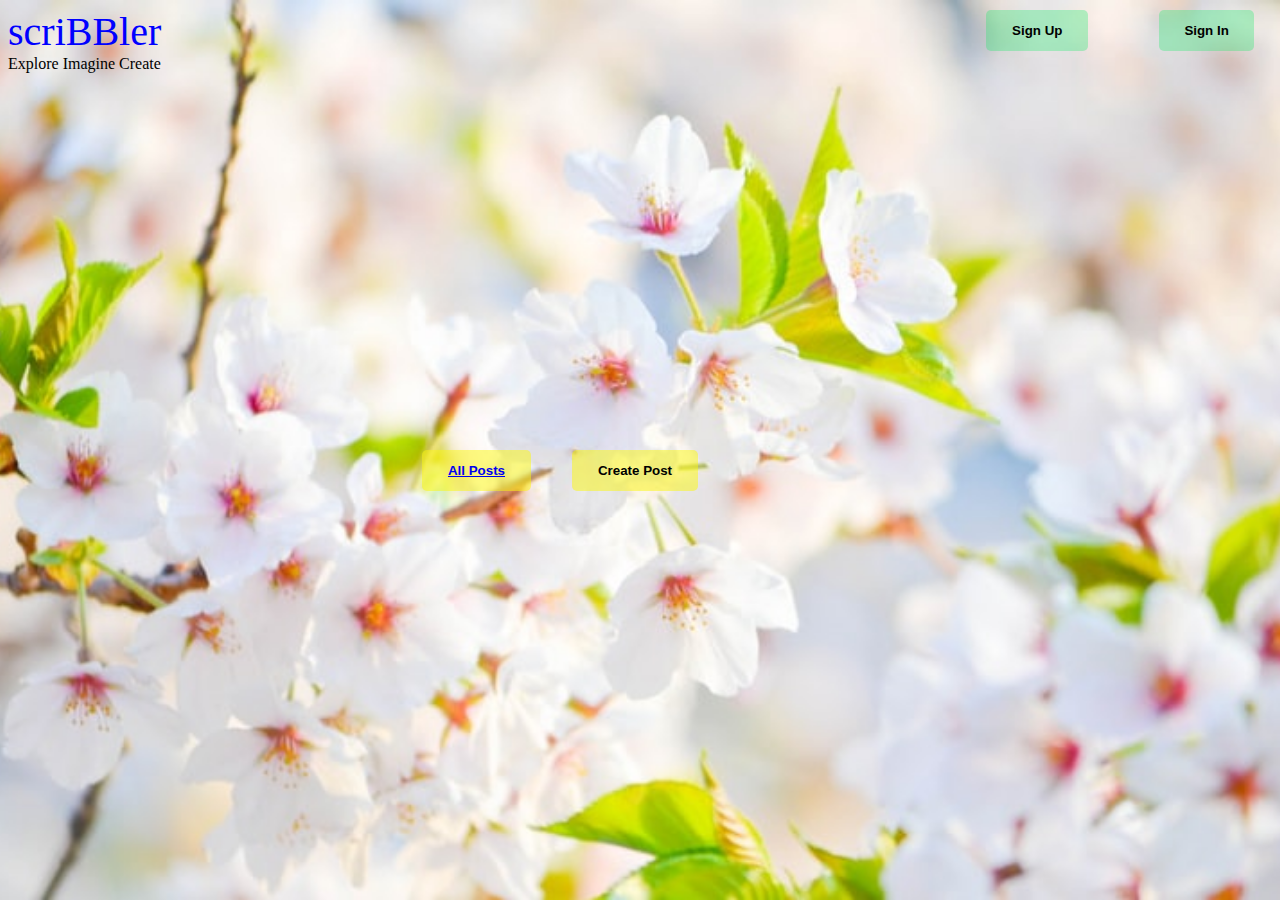
<file: index.html>
<!DOCTYPE html>
<html>

<head>
    <!-- TODO: Include Font Awesome file here -->
    <!-- TODO: Include Google Fonts file here -->
    <title>Homepage</title>
    <meta name="viewport" content="width=device-width, initial-scale=1">
    <link rel="stylesheet" href ="css/index.css"></link>
    <script src="js/post.js"></script>
</head>

<body>
    <!-- TODO: Include all your code for the header and home page here -->
    <!---- <div style="background-image: url('background.jpg') ;"></div> -->
    <div class="header">

        <h1 style="font-weight:normal ; font-size:40px;color:blue; margin-bottom:0px; margin-top:0%; ">scriBBler</h1>
        
        <button id="myBtn" class="header-button" style="position:absolute;  right:2%;">Sign In</button>
        <button id="myBtn2" class="header-button" style="position:absolute; right:15%;">Sign Up</button>
        <button id="myBtn3" class="btn-post" ><a href="bloglist.html">All   Posts</a></button>
        <button  id="myBtn4" class="btn-post" style="margin-left:150px ;" >Create Post</button>


        <span >Explore</span>
        <span>Imagine</span>
        <span>Create</span>
      


            </div>
            
            
            <!-- Trigger/Open The Modal -->
           
            <!-- The Modal -->
            <div id="myModal" class="modal">
            
              <!-- Modal content -->
              <div class="modal-content">
                <span class="close">&times;</span>
                <form>
                <h1>Welcome Back!</h1>
                <label for="Username" class="label-text">Email</label>
                <input id="username" type="email" placeholder="E-mail">
                <label for ="pass" >Password</label>
                <input id="pass" type="password" placeholder="Password">
                <button class="login-btn" >Submit</button>

                </form>
              </div>
            
            </div>


            <div id="myModal2" class="modal2">
            
              <!-- Modal content -->
              <div class="modal-content2">
                <span class="close2">&times;</span>
                <form>
                <h1>Get Started</h1>
                <label for="fullname" class="label-text">Full Name</label>
                <input id="fullname" type="text" placeholder="E-mail">
                <label for="username" class="label-text">Email</label>
                <input id="username" type="email" placeholder="E-mail">
                <label for ="pass" >Password</label>
                <input id="pass" type="password" placeholder="Password">
                <label for ="cpass" >Confirm Password</label>
                <input id="cpass" type="password" placeholder="Confirm Password">

                <button class="login-btn" >Submit</button>

                </form>
              
                
              </div>
            
            </div>
            <div id="myModal4" class="modal4">
            
              <!-- Modal content -->
              <div class="modal-content4">
                <span class="close4">&times;</span>
                <form>
                <h1>Pen Your Post</h1>
                <label for="title" class="label-text">Title</label>
                <input id="title" type="text" placeholder="Title">
                <label for ="post" >Content:</label>
                <textarea type="text" placeholder="Content"></textarea>
                <button class="login-btn" >Create</button>

                </form>
              
                
              </div>
            
            </div>
            <script>
            // Get the modal
            var modal = document.getElementById("myModal");
            var modal2 =document.getElementById("myModal2") ;
            var modal4 = document.getElementById("myModal4") ;
            // Get the button that opens the modal
            var btn = document.getElementById("myBtn");
            var btn2 = document.getElementById("myBtn2");
            var btn4 = document.getElementById("myBtn4") ;
            
            // Get the <span> element that closes the modal
            var span = document.getElementsByClassName("close")[0];
            var span2 =document.getElementsByClassName("close2")[0];
            var span4 =document.getElementsByClassName("close4")[0] ;
            // When the user clicks the button, open the modal 
            btn.onclick = function() {
              modal.style.display = "block";
            }
            btn2.onclick = function() {
              modal2.style.display = "block";
            }
            btn4.onclick = function(){
              modal4.style.display = "block" ;
            }
            // When the user clicks on <span> (x), close the modal
            span.onclick = function() {
              modal.style.display = "none";
            }
            span2.onclick = function(){
              modal2.style.display = "none" ;
            }
            span4.onclick = function(){
              modal4.style.display = "none" ;
            }
            
           
            window.onclick = function(event) {
              if ( event.target == modal ) {
                modal.style.display = "none";
                if( event.target == modal2 ){
                  modal2.style.display ="none" ;
                }
                if(event.target.display == modal4 ){
                  modal4.style.display = "none" ;
                }
              }
              
            }
           

            </script>

        
</body>

</html>
</file>
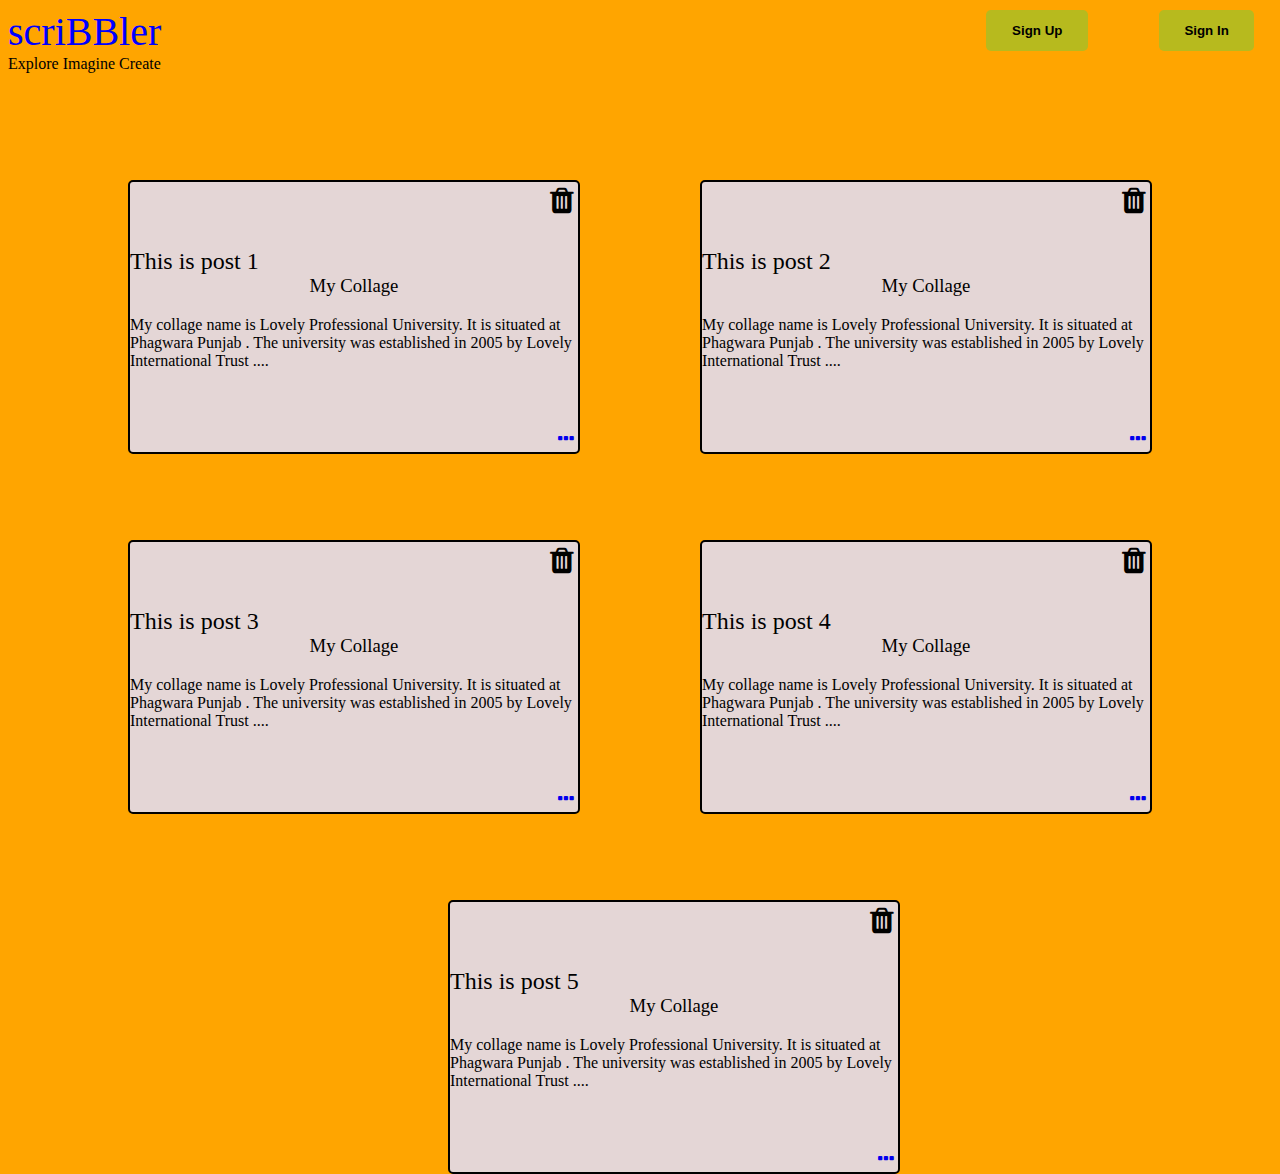
<file: bloglist.html>
<!DOCTYPE html>
<html>
<head>
    <title>Blog</title>
    <meta name="viewport" content="width=device-width, initial-scale=1">
    <link rel="stylesheet" href ="css/bloglist.css"></link>

    <link rel="stylesheet" href="https://cdnjs.cloudflare.com/ajax/libs/font-awesome/4.7.0/css/font-awesome.min.css">
    <link rel="stylesheet" href="https://cdnjs.cloudflare.com/ajax/libs/font-awesome/4.7.0/css/font-awesome.min.css">
    <script src="js/bloglist.js"></script>

</head>
<body>
    <div class="header">

        <h1 style="font-weight: normal; font-size:40px;color:blue; margin-bottom:0px; margin-top:0% ; ">scriBBler</h1>
        
        <button  id="myBtn" class="header-button" style="position:absolute;  right:2%;">Sign In</button>
        <button id="myBtn2" class="header-button" style="position:absolute; right:15%;">Sign Up</button>
    
        <span >Explore</span>
        <span>Imagine</span>
        <span>Create</span>
    
     </div>

     <div class="box-1">
        <i onclick="fun(1)" id="del-btn-1" class="fa fa-trash"></i>
            <h2 style="margin-top: 0%;margin-bottom: 0%;font-weight: lighter;">This is post 1</h2>
            <h3 style="text-align:center; margin-top:0%;font-weight: lighter;">My Collage</h3>
            <p style="margin-top: 0%;">My collage name is Lovely Professional University. It is situated at Phagwara Punjab .
                 The university was established in 2005 by Lovely International Trust ....</p>
            <a href="post.html"><i  id="btn-1" class="fa fa-ellipsis-h"></i></a>

     </div>
     <div id="myModal" class="modal">
            
        <!-- Modal content -->
        <div class="modal-content">
          <span class="close">&times;</span>
          <form>
          <h3 style="font-weight: lighter;">Are you sure want to delete this post ?</h3>
            <button class="yes-button">YES</button>
            <button class="no-button">NO</button>


          </form>
        </div>
      
      </div>
     <div class="box-2">
        <i  onclick="fun(2)" id="del-btn-2" class="fa fa-trash"></i>
        <h2 style="margin-top: 0%;margin-bottom: 0%;font-weight: lighter;">This is post 2</h2>
        <h3 style="text-align:center; margin-top:0%;font-weight: lighter;">My Collage</h3>
        <p style="margin-top: 0%;">My collage name is Lovely Professional University. It is situated at Phagwara Punjab .
             The university was established in 2005 by Lovely International Trust ....</p>
        <a href="post.html"><i id="btn-2" class="fa fa-ellipsis-h"></i></a>

    </div>

<div class="box-3">
    <i onclick="fun(3)" id="del-btn-3" class="fa fa-trash"></i>
    <h2 style="margin-top: 0%;margin-bottom: 0%;font-weight: lighter;">This is post 3</h2>
            <h3 style="text-align:center; margin-top:0%;font-weight: lighter;">My Collage</h3>
            <p style="margin-top: 0%;">My collage name is Lovely Professional University. It is situated at Phagwara Punjab .
                 The university was established in 2005 by Lovely International Trust ....</p>
   <a href="post.html"><i id="btn-3" class="fa fa-ellipsis-h"></i></a>
   

</div>

<div class="box-4">
    <i onclick="fun(4)" id="del-btn-4" class="fa fa-trash"></i>
    <h2 style="margin-top: 0%;margin-bottom: 0%;font-weight: lighter;">This is post 4</h2>
    <h3 style="text-align:center; margin-top:0%;font-weight: lighter;">My Collage</h3>
    <p style="margin-top: 0%;">My collage name is Lovely Professional University. It is situated at Phagwara Punjab .
         The university was established in 2005 by Lovely International Trust ....</p>
   <a href="post.html"><i id="btn-4" class="fa fa-ellipsis-h"></i></a>


</div>
<div class="box-5">
    <i onclick="fun(5)" id="del-btn-5" class="fa fa-trash"></i>
    <h2 style="margin-top: 0%;margin-bottom: 0%;font-weight: lighter;">This is post 5</h2>
    <h3 style="text-align:center; margin-top:0%;font-weight: lighter;">My Collage</h3>
    <p style="margin-top: 0%;">My collage name is Lovely Professional University. It is situated at Phagwara Punjab .
         The university was established in 2005 by Lovely International Trust ....</p>
    <a href="post.html"><i id="btn-5" class="fa fa-ellipsis-h"></i></a>
 
 
 </div>



</body>
</html>
</file>
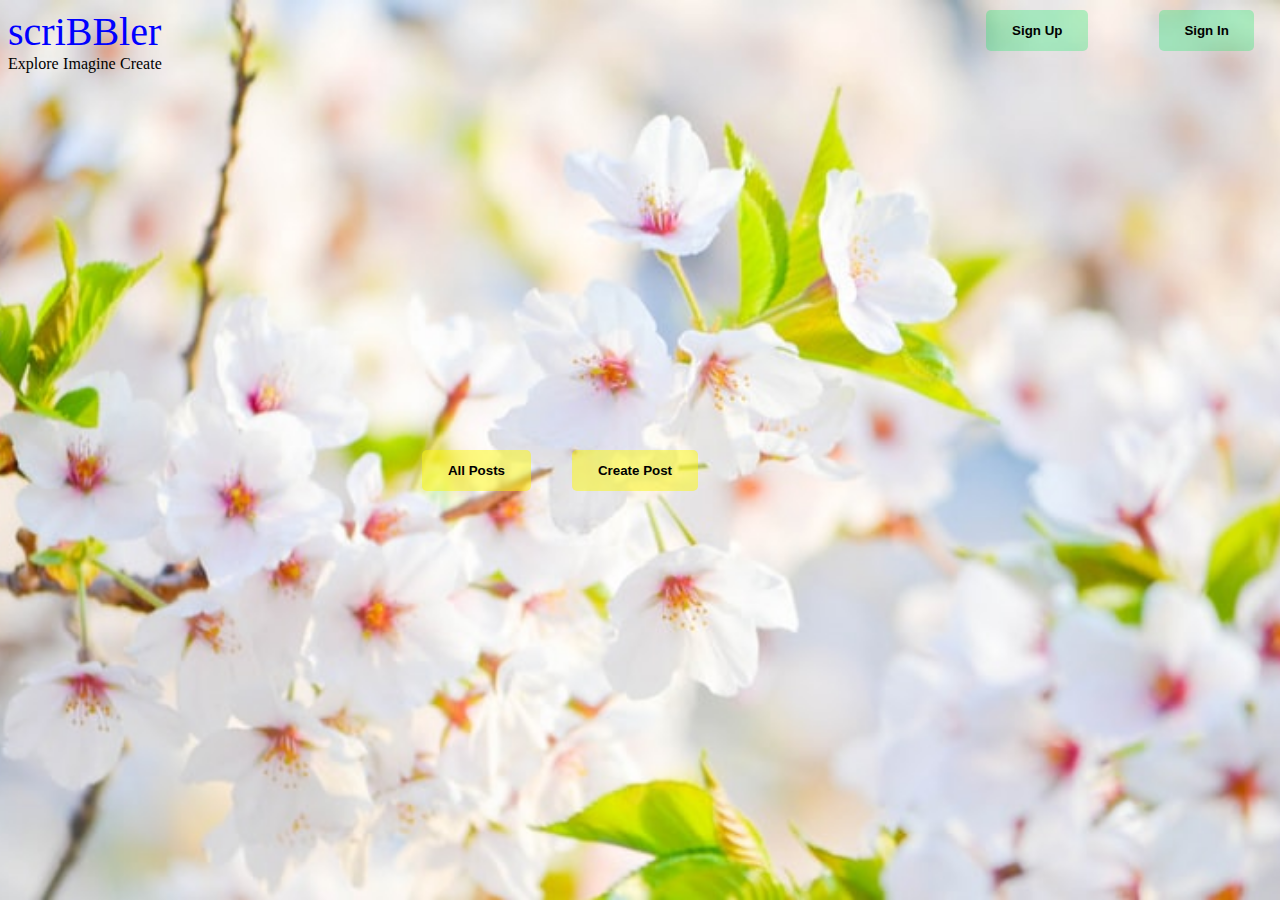
<file: demo.html>
<!DOCTYPE html>
<html>

<head>
    <!-- TODO: Include Font Awesome file here -->
    <!-- TODO: Include Google Fonts file here -->
    <title>Homepage</title>
    <meta name="viewport" content="width=device-width, initial-scale=1">
    <link rel="stylesheet" href ="css/index.css"></link>
</head>

<body>
    <!-- TODO: Include all your code for the header and home page here -->
    <!---- <div style="background-image: url('background.jpg') ;"></div> -->
    <div class="header">

        <h1 style="font-weight:normal ; font-size:40px;color:blue; margin-bottom:0px; margin-top:0%; ">scriBBler</h1>
        
        <style>
            body {font-family: Arial, Helvetica, sans-serif;}
            
            /* The Modal (background) */
            .modal {
              display: none; /* Hidden by default */
              position: fixed; /* Stay in place */
              z-index: 1; /* Sit on top */
              padding-top: 100px; /* Location of the box */
              left: 0;
              top: 0;
              width: 100%; /* Full width */
              height: 100%; /* Full height */
              overflow: auto; /* Enable scroll if needed */
              background-color: rgb(0,0,0); /* Fallback color */
              background-color: rgba(0,0,0,0.4); /* Black w/ opacity */
            }
            
            /* Modal Content */
            .modal-content {
              background-color: #fefefe;
              margin: auto;
              padding: 20px;
              border: 1px solid #888;
              width: 25%;
              height :70% ;
            }
            
            /* The Close Button */
            .close {
              color: #aaaaaa;
              float: right;
              font-size: 28px;
              font-weight: bold;
            }
            
            .close:hover,
            .close:focus {
              color: #000;
              text-decoration: none;
              cursor: pointer;
            }
            </style>
            </head>
            <body>
            
            
            
            <!-- Trigger/Open The Modal -->
            <button id="myBtn" class="header-button" style="position:absolute;  right:2%;">Sign In</button>
            
            <!-- The Modal -->
            <div id="myModal" class="modal">
            
              <!-- Modal content -->
              <div class="modal-content">
                <span class="close">&times;</span>
                <form>
                <h1>Welcome Back!</h1>
                <label for="username" class="label-text">Email</label>
                <input id="username" type="email" placeholder="E-mail">
                <label for ="pass" >Password</label>
                <input id="pass" type="password" placeholder="Password">
                <button class="login-btn" >Submit</button>

                </form>
                <style>
                   

                </style>
                
              </div>
            
            </div>
            
            <script>
            // Get the modal
            var modal = document.getElementById("myModal");
            
            // Get the button that opens the modal
            var btn = document.getElementById("myBtn");
            
            // Get the <span> element that closes the modal
            var span = document.getElementsByClassName("close")[0];
            
            // When the user clicks the button, open the modal 
            btn.onclick = function() {
              modal.style.display = "block";
            }
            
            // When the user clicks on <span> (x), close the modal
            span.onclick = function() {
              modal.style.display = "none";
            }
            
            // When the user clicks anywhere outside of the modal, close it
            window.onclick = function(event) {
              if (event.target == modal) {
                modal.style.display = "none";
              }
            }
            </script>

        <button class="header-button" style="position:absolute; right:15%;">Sign Up</button>

        <span >Explore</span>
        <span>Imagine</span>
        <span>Create</span>

        <style>
            span , h1{
                font-family: 'Brush Script MT', cursive;
                
            }
            .header-button{
            
             background-color: rgba(17, 236, 101, 0.3) ;
             padding:1% 2% ;
             top:10px;
             border:none ;
             cursor:pointer ;
             border-radius: 5px ;
             font-weight: bolder ;
             color:black;

            }
            .header-button:hover{
                background-color: rgba(12, 245, 12, 0.5) ;
            }
        </style>

        </div>





        <button class="btn-post" >All   Posts</button>
        <button class="btn-post" style="margin-left:150px ;" >Create Post</button>


    
</body>

</html>
</file>
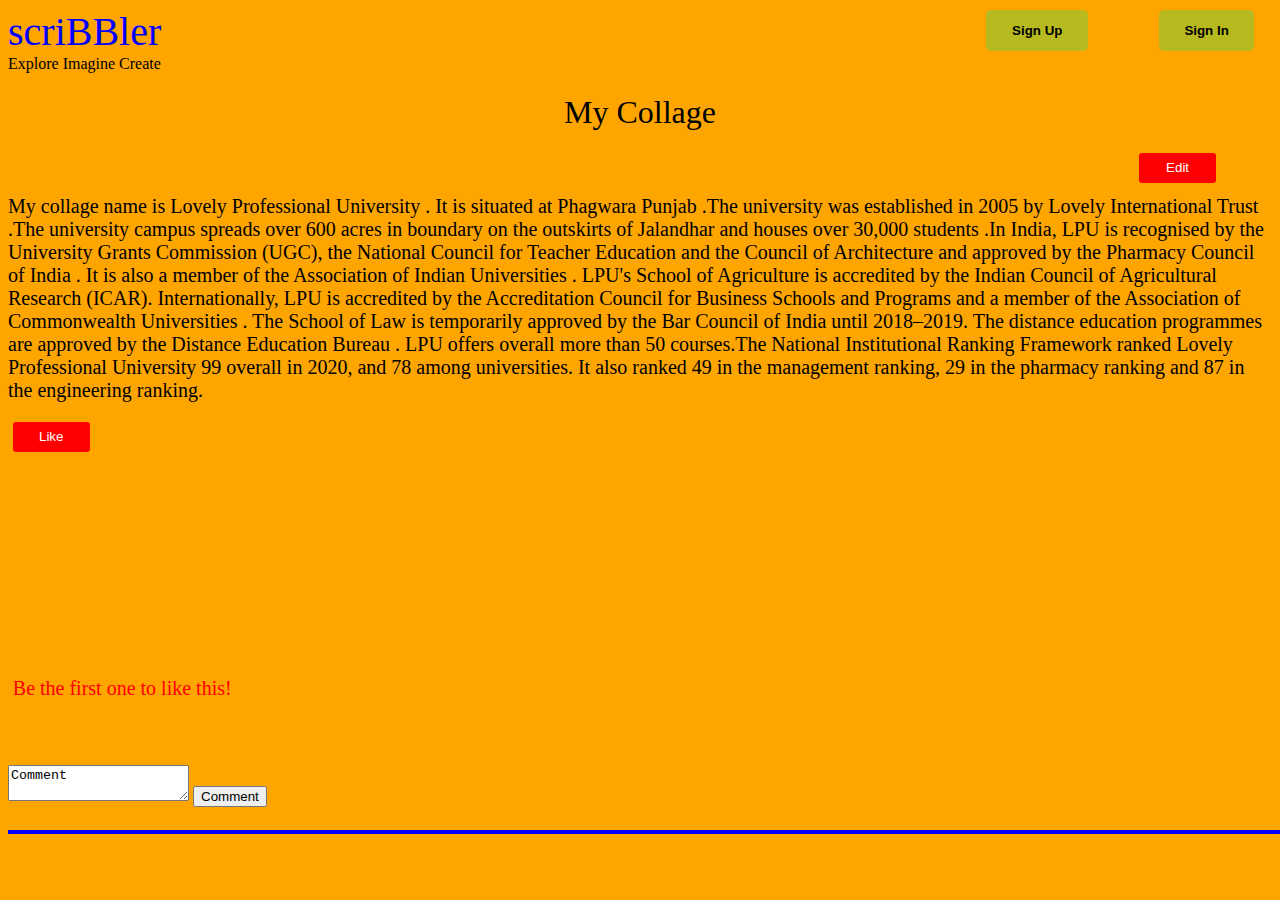
<file: post.html>
<!DOCTYPE html>
<html>
<head>
    <title>Post</title>
    <meta name="viewport" content="width=device-width, initial-scale=1">
    <link rel="stylesheet" href ="css/post.css"></link>
    <link rel="stylesheet" href ="css/bloglist.css"></link>
    <script src="js/post.js"></script>
    <link rel="stylesheet" href="https://cdnjs.cloudflare.com/ajax/libs/font-awesome/4.7.0/css/font-awesome.min.css">
    
</head>
<body>

    <div class="header">

        <h1 style="font-weight:normal ; font-size:40px;color:blue; margin-bottom:0px; margin-top:0%; ">scriBBler</h1>
        
        <button id="myBtn" class="header-button" style="position:absolute;  right:2%;">Sign In</button>
        <button id="myBtn2" class="header-button" style="position:absolute; right:15%;">Sign Up</button>
       
        <span >Explore</span>
        <span>Imagine</span>
        <span>Create</span>
      


    </div>

        <div class="conetent">
        <h1 style="text-align:center ;font-weight:lighter;">My Collage</h1>

       <button id="edit" onclick="fun()">Edit</button>
       <button id="save" style="visibility: hidden ;" onclick="fun2()">Save</button>
       <p id="myP" style="margin-top: 5% ;">My collage name is Lovely Professional University . It is situated at Phagwara Punjab
            .The university was established in 2005 by Lovely International Trust .The university campus
             spreads over 600 acres  in boundary on the outskirts of Jalandhar and houses over
              30,000 students .In India, LPU is recognised by the University Grants Commission
               (UGC), the National Council for Teacher Education  and the Council of Architecture 
                and approved by the Pharmacy Council of India . It is also a member of the
                Association of Indian Universities .

              LPU's School of Agriculture is accredited by the Indian Council of Agricultural Research (ICAR).
               Internationally, LPU is accredited by the Accreditation Council for Business Schools and
               Programs  and a member of the Association of Commonwealth Universities .
                The School of Law is temporarily approved by the Bar Council of India until 2018–2019.
                 The distance education programmes are approved by the Distance Education Bureau .
                LPU offers overall more than 50 courses.The National Institutional Ranking Framework
                 ranked Lovely Professional University 99 overall in 2020,
                  and 78 among universities. It also ranked 49 in the management ranking,
                   29 in the pharmacy ranking and 87 in the engineering ranking.</p>
        </div>
    <div>
    <button id="like12" onclick="like11()" >Like</button>
    <button id="like13" onclick="like11()" >Liked</button>
    <p id="like-content" style="color:red;position:absolute; top:73% ;left:1%;">Be the first one to like this!</p>
    </div>
    <div class="comment-text">
    <textarea id="comment-1">Comment</textarea>
    <button id="comment" onclick="fun4()">Comment</button>
    
    </div>
    <p id="comm" style="position:absolute; top:90% ;"></p>
    


</body>
</html>
</file>
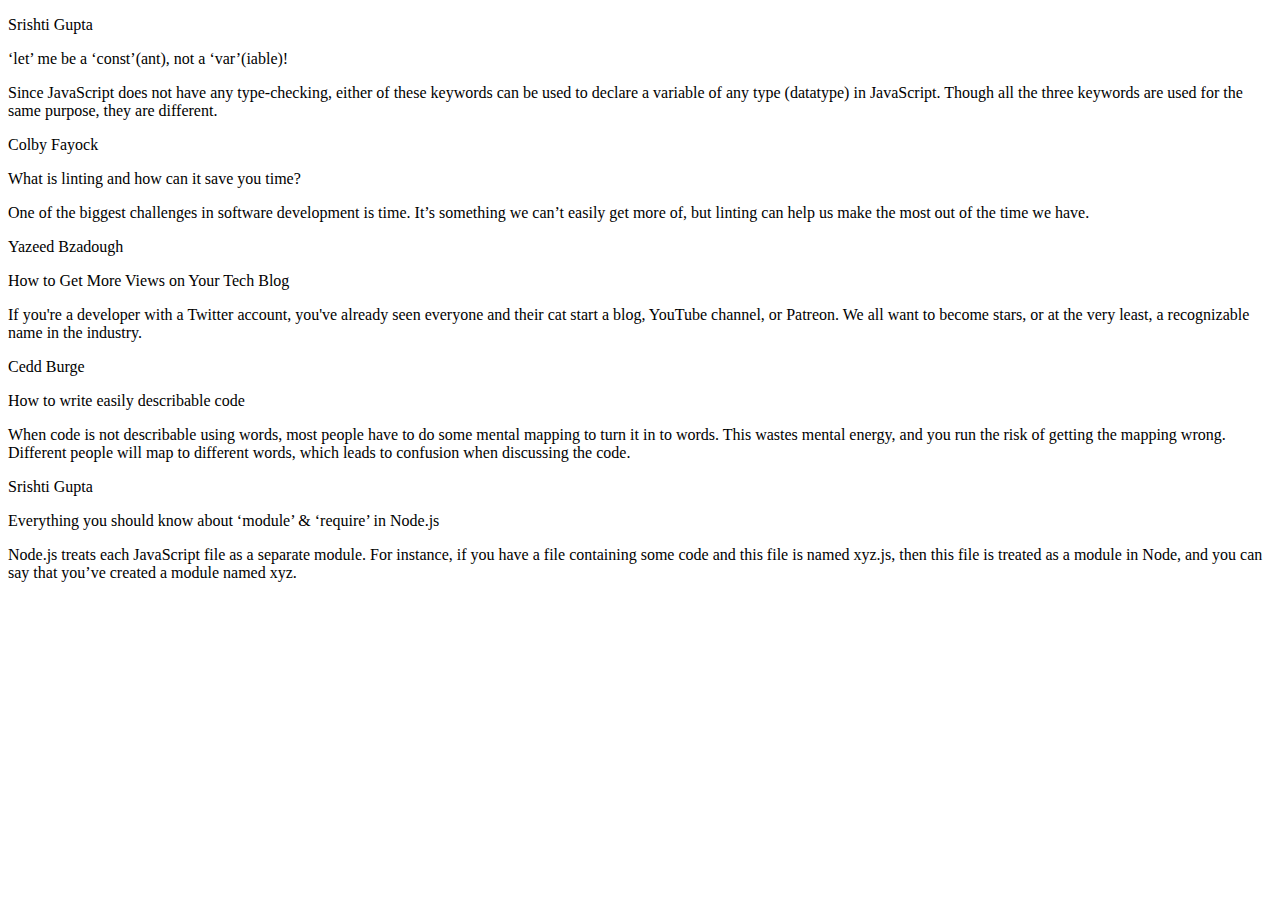
<file: html/postslist.html>
<!DOCTYPE html>
<html>

<head>
    <!-- TODO: Include Font Awesome file here -->
    <!-- TODO: Include Google Fonts file here -->
</head>

<body>
    <!-- TODO: Include code for header here -->

    <!-- ATTENTION: The HTML code for the list of posts has been given to you. You can feel free to add/delete/modify this code. You need to write the proper CSS and JavaScript code corresponding to this page so that the result looks like the screenshots given to you in the Project Statement. -->

    <!-- list of all posts starts here -->
    <div>

        <!-- post 1 starts here -->
        <div>
            <div>
                <p>Srishti Gupta</p>
            </div>

            <div>
                <div>
                    <p>‘let’ me be a ‘const’(ant), not a ‘var’(iable)!</p>
                    <span>
                        <!-- TODO: Include Font Awesome icon for delete icon here -->
                    </span>
                </div>
                <p>Since JavaScript does not have any type-checking, either of these keywords can be used to declare a variable of any type (datatype) in JavaScript. Though all the three keywords are used for the same purpose, they are different.</p>
                <span>
                    <!-- TODO: Include Font Awesome icon for horizontal ellipsis icon here -->
                </span>
            </div>
        </div>
        <!-- post 1 ends here -->

        <!-- post 2 starts here -->
        <div>
            <div>
                <p>Colby Fayock</p>
            </div>

            <div>
                <div>
                    <p>What is linting and how can it save you time?</p>
                    <span>
                        <!-- TODO: Include Font Awesome icon for delete icon here -->
                    </span>
                </div>
                <p>One of the biggest challenges in software development is time. It’s something we can’t easily get more of, but linting can help us make the most out of the time we have.</p>
                <span>
                    <!-- TODO: Include Font Awesome icon for horizontal ellipsis icon here -->
                </span>
            </div>
        </div>
        <!-- post 2 ends here -->

        <!-- post 3 starts here -->
        <div>
            <div>
                <p>Yazeed Bzadough</p>
            </div>

            <div>
                <div>
                    <p>How to Get More Views on Your Tech Blog</p>
                    <span>
                        <!-- TODO: Include Font Awesome icon for delete icon here -->
                    </span>
                </div>
                <p>If you're a developer with a Twitter account, you've already seen everyone and their cat start a blog, YouTube channel, or Patreon. We all want to become stars, or at the very least, a recognizable name in the industry.</p>
                <span>
                    <!-- TODO: Include Font Awesome icon for horizontal ellipsis icon here -->
                </span>
            </div>
        </div>
        <!-- post 3 ends here -->

        <!-- post 4 starts here -->
        <div>
            <div>
                <p>Cedd Burge</p>
            </div>

            <div>
                <div>
                    <p>How to write easily describable code</p>
                    <span>
                        <!-- TODO: Include Font Awesome icon for delete icon here -->
                    </span>
                </div>
                <p>When code is not describable using words, most people have to do some mental mapping to turn it in to words. This wastes mental energy, and you run the risk of getting the mapping wrong. Different people will map to different words, which
                    leads to confusion when discussing the code.</p>
                <span>
                    <!-- TODO: Include Font Awesome icon for horizontal ellipsis icon here -->
                </span>
            </div>
        </div>
        <!-- post 4 ends here -->

        <!-- post 5 starts here -->
        <div>
            <div>
                <p>Srishti Gupta</p>
            </div>

            <div>
                <div>
                    <p>Everything you should know about ‘module’ & ‘require’ in Node.js</p>
                    <span>
                        <!-- TODO: Include Font Awesome icon for delete icon here -->
                    </span>
                </div>
                <p>Node.js treats each JavaScript file as a separate module. For instance, if you have a file containing some code and this file is named xyz.js, then this file is treated as a module in Node, and you can say that you’ve created a module
                    named xyz.</p>
                <span>
                    <!-- TODO: Include Font Awesome icon for horizontal ellipsis icon here -->
                </span>
            </div>
        </div>
        <!-- post 5 ends here -->

        <!-- TODO: Write code for delete post modal here -->

    </div>
    <!-- list of all posts ends here -->
</body>

</html>
</file>
<file: css/index.css>
html{
    height:100% ;
}
body{
    background-image: url('../images/flower.jpeg') ;
    background-repeat: no-repeat ;
    background-position:center;
    background-size:cover ;

}
.btn-post{
   position:absolute ;
   top:50% ;
    font-weight: bolder ;
   border:none ;
   border-radius: 5px ;
   padding: 1% 2% ;
   background-color:rgba(252, 248, 11, 0.5) ;
   left:33% ;
   cursor:pointer ;
   

}
.btn-post:hover{
    background-color: rgba(199, 211, 38, 0.8) ;
    
}

.modal , .modal2 , .modal4 {
    display: none; /* Hidden by default */
    position: fixed; /* Stay in place */
    z-index: 1; /* Sit on top */
    padding-top: 100px; /* Location of the box */
    left: 0;
    top: 0;
    width: 100%; /* Full width */
    height: 100%; /* Full height */
    overflow: auto; /* Enable scroll if needed */
    background-color: rgb(0,0,0); /* Fallback color */
    background-color: rgba(0,0,0,0.4); /* Black w/ opacity */
   
  }

  .modal-content , .modal-content2 {
    background-color: #fefefe;
    border-radius: 2% ;
    margin: auto;
    padding: 20px;
    border: 1px solid #888;
    width: 25%;
    height :70% ;
  }
  .modal-content4{
    background-color: #fefefe;
    border-radius: 2% ;
    margin: auto;
    padding: 20px;
    border: 1px solid #888;
    width: 50%;
    height :70% ;
  }
  
  /* The Close Button */
  .close , .close2 , .close4 {
    color: #aaaaaa;
    float: right;
    font-size: 28px;
    font-weight: bold;
  }
  
  .close:hover,
  .close:focus,
  .close2:hover ,
  .close2:focus,
  .close4:hover ,
  .close4:focus {
    color: #000;
    text-decoration: none;
    cursor: pointer;
  }
  span , span2 h1{
    font-family: 'Brush Script MT', cursive;
    
}

.header-button{

 background-color: rgba(17, 236, 101, 0.3) ;
 padding:1% 2% ;
 top:10px;
 border:none ;
 cursor:pointer ;
 border-radius: 5px ;
 font-weight: bolder ;
 color:black;

}
.header-button:hover{
    background-color: rgba(12, 245, 12, 0.5) ;
}
textarea{
  height : 150px ;
  
}
form {
    display: flex;
    flex-direction: column;
    justify-content: center;
    font-family: "Times New Roman", Times, serif;
    

    }
input {
    padding: 2%;
      }

label {
      font-size: 20px;
        
      margin: 10px 0;
            }
            
.login-btn {
    background-color: green;
    color: #fff;
    padding: 2%;
    font-size: 22px;
    margin-top: 10px;
    border: 0;
    cursor: pointer;
}
</file>
<file: css/bloglist.css>
html{
    height:100% ;
}
body{
   
    background-repeat: no-repeat ;
    background-position:center;
    background-size:cover ;
    background-color:orange ;

}
.header-button{

    background-color: rgba(17, 236, 101, 0.3) ;
    padding:1% 2% ;
    top:10px;
    border:none ;
    cursor:pointer ;
    border-radius: 5px ;
    font-weight: bolder ;
    color:black;
   
   }
.header-button:hover{
    background-color: rgba(12, 245, 12, 0.5) ;
}
span{
    font-family: 'Brush Script MT', cursive;
    
}
.box-1{
    position:absolute; 
    display: flex;
    flex-direction: column;
    justify-content: center;
    font-family: "Times New Roman", Times, serif;
    left:10% ;
    top:20% ;
    width : 35% ;
    height: 30% ;
    border: 2px solid black ;
    border-radius: 5px ;
    background-color:rgb(228, 214, 214) ;

  }
  .box-2{
    position:absolute ;
    display: flex;
    flex-direction: column;
    justify-content: center;
    font-family: "Times New Roman", Times, serif;
    top:20% ;
    right:10% ;
    width : 35% ;
    height: 30% ;
    border: 2px solid black ;
    border-radius: 5px ;
    background-color:rgb(228, 214, 214) ;

}
.box-3{
    position:absolute ;
    display: flex;
    flex-direction: column;
    justify-content: center;
    font-family: "Times New Roman", Times, serif;
    top:60% ;
    left:10% ;
    width : 35% ;
    height: 30% ;
    border: 2px solid black ;
    border-radius: 5px ;
    background-color:rgb(228, 214, 214) ;

}
.box-4{
    position:absolute ;
    display: flex;
    flex-direction: column;
    justify-content: center;
    font-family: "Times New Roman", Times, serif;
    top:60% ;
    right:10% ;
    width : 35% ;
    height: 30% ;
    border: 2px solid black ;
    border-radius: 5px ;
    background-color:rgb(228, 214, 214) ;
    

}
.box-5{
    position:absolute ;
    display: flex;
    flex-direction: column;
    justify-content: center;
    font-family: "Times New Roman", Times, serif;
    top:100% ;
    left:35% ;
    width : 35% ;
    height: 30% ;
    border: 2px solid black ;
    border-radius: 5px ;
    background-color:rgb(228, 214, 214) ;

}
#del-btn-1 , #del-btn-2 ,#del-btn-3 ,#del-btn-4 ,#del-btn-5 {
    position:absolute ;
    right:1% ;
    top:1%;
    font-size:30px ;
    cursor:pointer;
    
}
#btn-1 , #btn-2 , #btn-3,#btn-4 , #btn-5{
    position:absolute;
    right:1% ;
    bottom:1% ;
    font-size:20px ;

}
.modal {
    display: none; /* Hidden by default */
    position: fixed; /* Stay in place */
    z-index: 1; /* Sit on top */
    padding-top: 100px; /* Location of the box */
    left: 0;
    top: 0;
    width: 100%; /* Full width */
    height: 30%; /* Full height */
    overflow: auto; /* Enable scroll if needed */
    background-color: rgb(0,0,0); /* Fallback color */
    background-color: rgba(0,0,0,0.4); /* Black w/ opacity */
   
  }
  .modal-content  {
    background-color: #fefefe;
    border-radius: 2% ;
    margin: auto;
    padding: 20px;
    border: 1px solid #888;
    width: 25%;
    height :70% ;
  }
  .close  {
    color: #aaaaaa;
    float: right;
    font-size: 28px;
    font-weight: bold;
  }
  .close:hover,
  .close:focus {
    color: #000;
    text-decoration: none;
    cursor: pointer;
  }
  .yes-button{
    background-color: red; /* Green */
    
    color: white;
    padding:10px 40px ;
    text-align: center;
    text-decoration: none;
    border:none ;
    font-size: 18px;
    border-radius: 2px ;
    cursor:pointer ;
    margin-left:3% ;
    
  }
  .no-button{
      background-color:green ;
      color: white;
      padding:10px 40px ;
      text-align: center;
      text-decoration: none;
      border:none ;
      font-size: 18px;
      border-radius: 2px ;
      margin-top: 5% ;
      margin-left:15% ;
     cursor:pointer ;
      
  }
</file>
<file: css/post.css>
html{
    height:100% ;
}
body{
   
    background-repeat: no-repeat ;
    background-position:center;
    background-size:cover ;
    

}
.header-button{

    background-color: rgba(17, 236, 101, 0.3) ;
    padding:1% 2% ;
    top: 10px;
    border:none ;
    cursor:pointer ;
    border-radius: 5px ;
    font-weight: bolder ;
    color:black;
   
   }
.header-button:hover{
    background-color: rgba(12, 245, 12, 0.5) ;
}
#edit , #save {
    background-color: rgba(255, 0, 0, 1) ;
    position:absolute ;
    right:5% ;
    color:#fff;
    height:30px ;
    width:6% ;
    border:2px solid red ;
    border-radius:3px ;
    cursor:pointer ;

}
#edit:hover,
#edit:focus,
#save:hover,
#save:focus{
    background-color: rgba(252, 10, 10, 0.986) ;
}
#like12 {
    background-color: rgba(255, 0, 0, 1) ;
    position:absolute ;
    
    left:1% ;
    color:#fff;
    height:30px ;
    width:6% ;
    border:2px solid red ;
    border-radius:3px ;
    cursor:pointer ; 
}
#like13{
    background-color: rgba(255, 0, 0, 1) ;
    position:absolute ;
    left:1% ;
    color:#fff;
    height:30px ;
    width:6% ;
    border:2px solid red ;
    border-radius:3px ;
    cursor:pointer ; 
    visibility:hidden ;
}
#like12:hover,
#like12:focus{
    background-color: rgba(252, 10, 10, 0.986) ;
}
p{
    font-style:Monospace;
    font-size:20px ;
    
    top:20%;
}
.comment-text{
    position:absolute;
    top:85% ;
    width:80% ;
}
#comm{
    border: 2px solid blue ;
    width:100% ;
    background:#fff;
}
</file>
